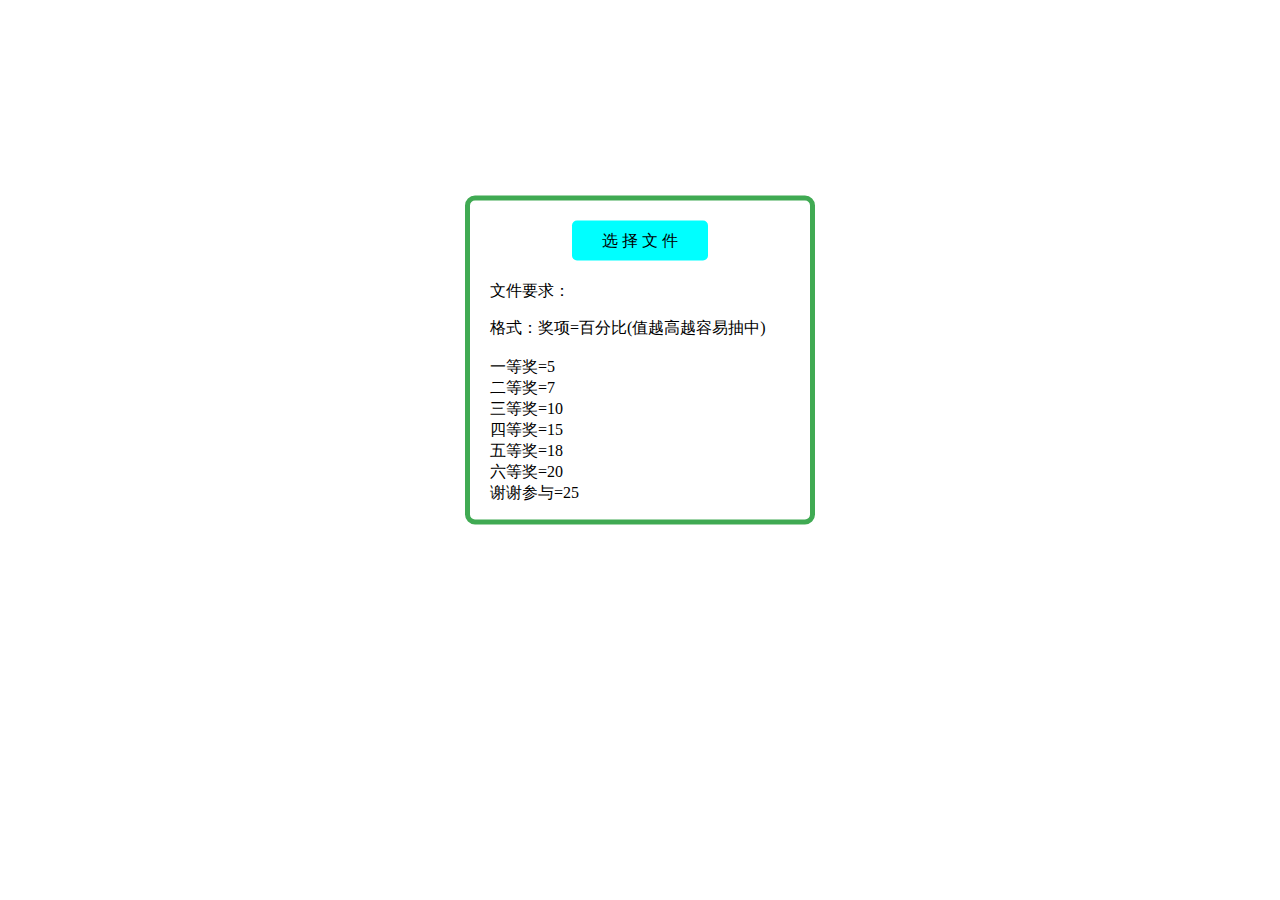
<file: 幸运转盘/index.html>
<!DOCTYPE html>
<html>
<head>
    <meta charset="UTF-8">
    <title>幸运转盘</title>
    <link rel="stylesheet" href="css/style.css">
    <script src="js/fun.js"></script>
</head>
<body>
    <div id="fileBox" class="frame center">
        <a class="btn no-select">
            <input type="file" accept=".txt" onchange="getFileDate(event)">选 择 文 件
        </a>
        <div id="describe">
            <p>文件要求：</p>
            <p>
                格式：奖项=百分比(值越高越容易抽中)<br>
                <br>
                一等奖=5<br>
                二等奖=7<br>
                三等奖=10<br>
                四等奖=15<br>
                五等奖=18<br>
                六等奖=20<br>
                谢谢参与=25
            </p>
        </div>
    </div>

    <div id="canvasBox" class="no-select hide">
        <canvas id="plate" width="600" height="600">
            浏览器不支持！
        </canvas>
        <canvas id="pointer" width="200" height="200">
            浏览器不支持！
        </canvas>
        <button id="btn">开始</br>抽奖</button>
    </div>
    <script>
        window.alert = function (str) {
            let alertBox = document.createElement("div");
            alertBox.id = "alertBox";
            alertBox.className = "frame center no-select";

            let htmlStr = `
                <div id="title">抽奖结果</div>
                <div id="info">${ str }</div>
                <button class="btn" onclick="doOk()">确 定</button>
            `;
            alertBox.innerHTML = htmlStr;
            document.body.appendChild(alertBox);
            this.doOk = function(){
                document.body.removeChild(alertBox);
                // 重新使能按钮
                document.getElementById("btn").removeAttribute("disabled");
            };
            alertBox.focus();
        }
    </script>
</body>
</html>
</file>
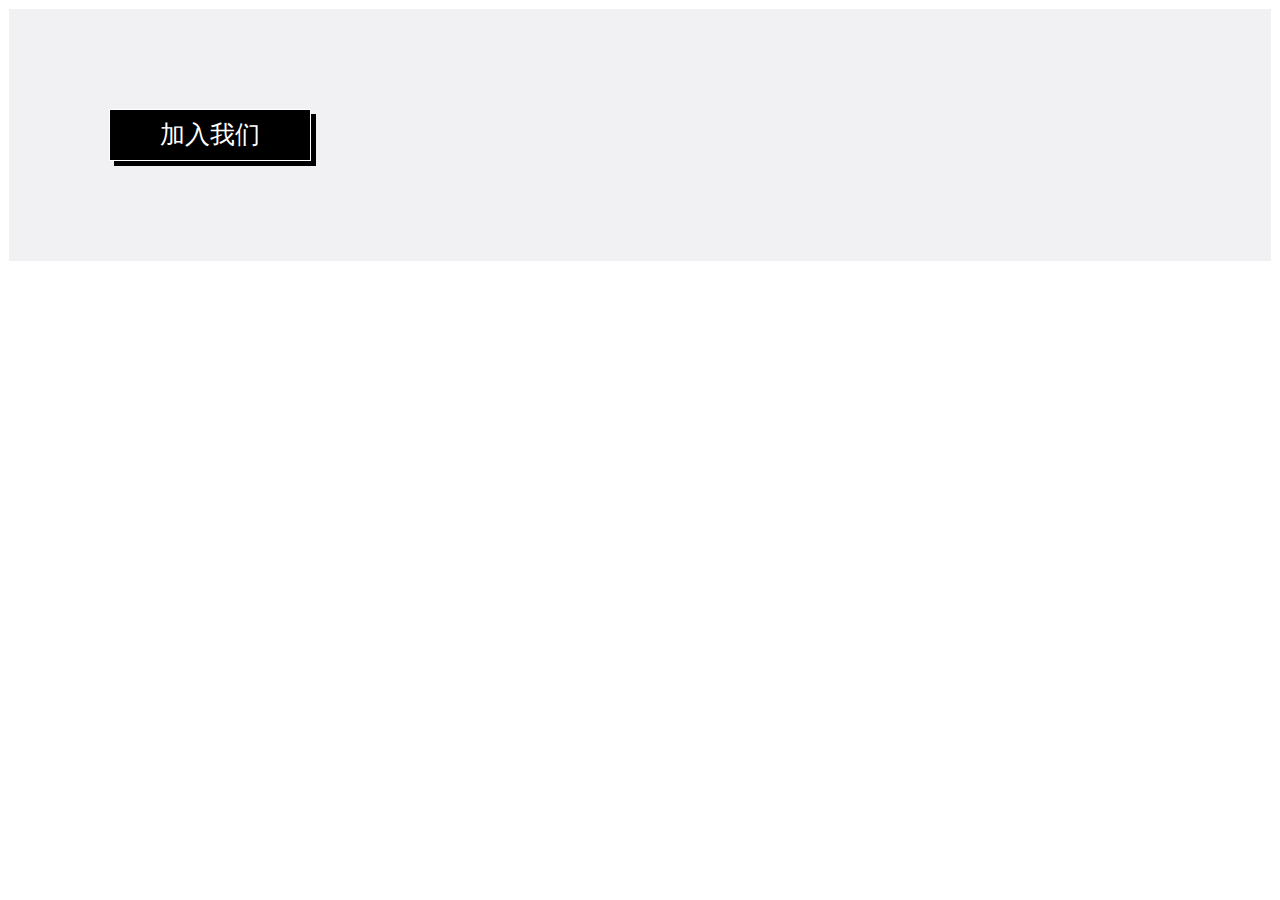
<file: joinusBtn.html>
<!DOCTYPE html>
<html lang="en">
<head>
	<meta charset="UTF-8">
	<meta name="viewport" content="width=device-width, initial-scale=1.0">
	<meta http-equiv="X-UA-Compatible" content="ie=edge">
	<title>joinusBtn</title>
	<style lang="" scoped>
		.simple{
			height: 100%;
			background-color: #f1f1f3;
			border: 1px solid #fff;
			box-sizing: border-box;
			position: relative;
		}
		.wrap {
			position: relative;
			width: 200px;
			height: 50px;
			margin: 100px;
			background-color: #000;
			/*display: flex;
			justify-content: center;
			align-items: center;*/
			font-size: 25px;
			border: 1px solid #fff;
			box-shadow: 5px 5px 0px #000;
			overflow: hidden;
		}
		.wrap span {
			position: absolute;
			z-index: 10;
			top: 8px;
			left: 50px;
			color: #fff;
		}
		.bgwt {
			position: absolute;
			height: 100%;
			width: 100%;
			top: 0;
			left: 0;
		}
		.wrap:hover .bgwt{
			background-color: #fff;
			transform-style: preserve-3d;
			/*transform: rotate3d(1, 1, 1, 360deg);*/
			/*transform: rotateZ(180deg);*/
			/*transform: rotateY(180deg);*/
			/*transform: translateX(20px);*/
			transform: skewX(120deg);/*倾斜*/
			transition: background-color,transform .7s ease-in;
		}
		.wrap:hover span{
			color: #000;
			transition: color 1s;
		}
		.tip {
			width: 30px;
			height: 30px;
			background-color: red;
			position: absolute;
			top: 100px;
			left: 100px;
			opacity: 0;
			transition: all 1s;
		}
		.simple:hover .tip{
			transform: rotate(400deg);
			opacity: 1;
			top: 50px;
			left: 50px;
		}
	</style>
</head>
<body>
	<div class="simple">
		<div class="tip"></div>
		<div class="wrap">
			<span>加入我们</span>
			<div class="bgwt"></div>
		</div>
	</div>
</body>
</html>
</file>
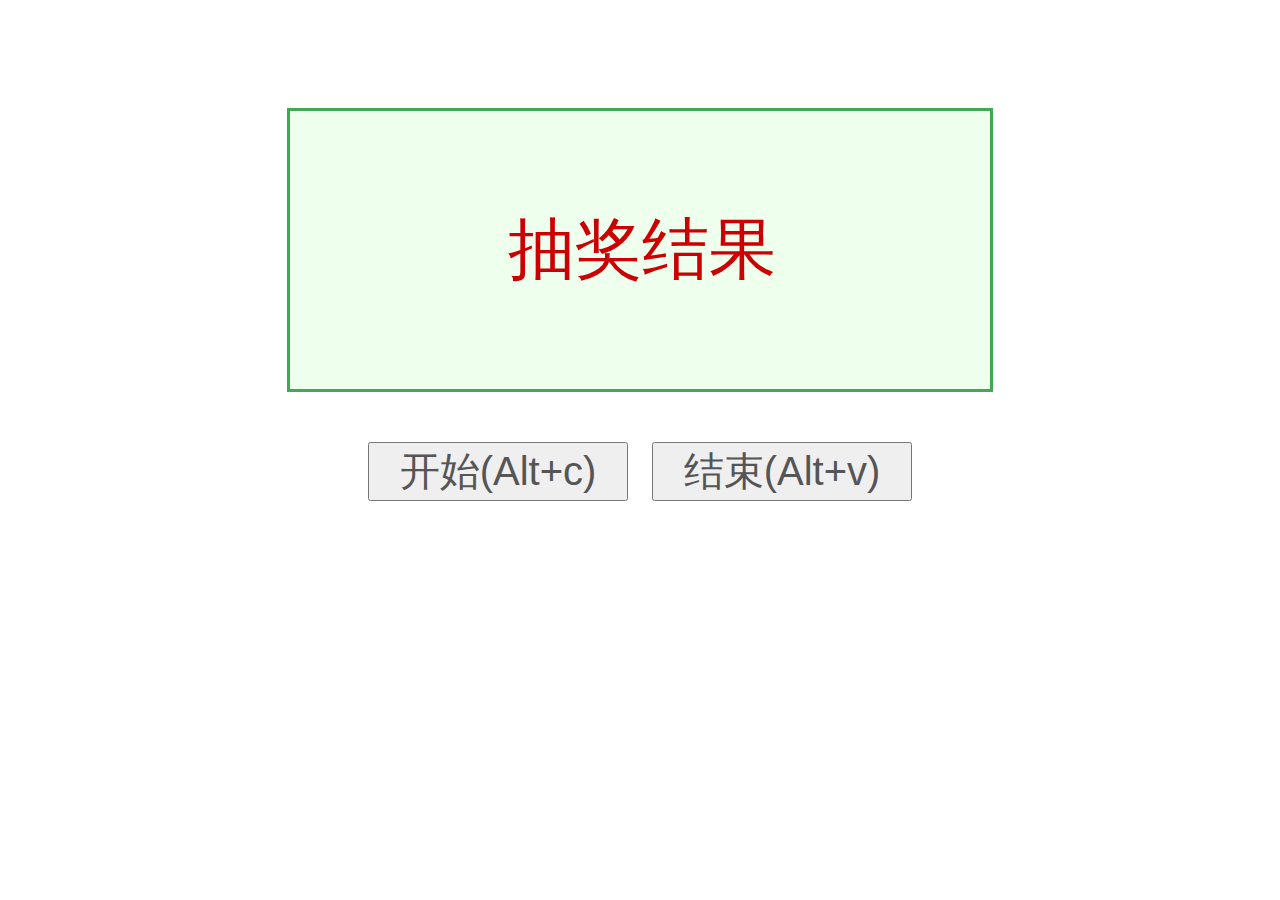
<file: 抽奖.html>
<!DOCTYPE html>
<html lang="en">
<head>
	<meta charset="UTF-8">
	<title> 抽奖活动 </title>
	<style type="text/css">
		body {
			padding-top: 100px;
			font: 12px "\5B8B\4F53", sans-serif;
			text-align: center;
		}
		.resultBox {
			width: 700px;
			margin: 0 auto;
			padding: 100px 0;
			border: 3px solid #40AA53;
			background: #efe;
			text-align: center;
		}
		.resultBox #result {
			width: 700px;
			color: #cc0000;
			font-size: 50pt;
			font-family: Verdana;
			text-align: center;
			border: none;
			outline: none;
			background: transparent;
		}
		.buttonBox {
			margin: 50px 0 0 0;
		}
		.buttonBox .btn{
			padding: 0 30px;
			margin: 0 10px;
			color: #555;
			font-family: "\5B8B\4F53", sans-serif;
			font-size: 40px;
			cursor: pointer;
		}
	</style>
</head>
<body>
	<script type="text/javascript">
		// 抽奖数据，以英文逗号分隔
		var allData = 
"101 高美玲,\
102 洪明霞,\
103 黄惠如,\
104 黄水菊,\
106 莫珊,\
107 谢水娟,\
108 蔡腾锐,\
109 陈峰,\
110 陈宏超,\
111 陈启理,\
112 陈志扬,\
113 邓俊钊,\
114 冯明章,\
115 辜锐森,\
116 何俊霖,\
117 黄德成,\
118 赖煜,\
119 黎周楚,\
120 李兵,\
122 李知行,\
123 练洪威,\
124 梁嘉城,\
125 粱键宇,\
126 林键圻,\
127 林毅,\
128 龙超艺,\
129 卢训璞,\
131 马群又,\
132 麦杰豪,\
133 孙瑞祖,\
134 田林杰,\
136 王凯,\
137 王仲泰,\
138 温星宇,\
139 吴景童,\
140 吴雷,\
141 谢朗星,\
142 徐旭辉,\
143 翟啟宏,\
144 张民翔,\
145 张全康,\
146 张伟超,\
147 郑灿佳,\
148 朱书龙,\
149 闫帅帅,\
201 陈纪璇,\
202 陈嘉慧,\
203 代欣,\
204 宋百麒,\
205 余秋媚,\
206 郑敏华,\
207 周静,\
208 蔡树豪,\
209 陈超文,\
210 陈佳铭,\
211 陈明锋,\
212 陈展辉,\
213 戴文仲,\
215 范文富,\
216 冯豪冲,\
217 黄康,\
218 黄一恒,\
219 基圣磊,\
220 赖文进,\
221 黎炽锋,\
222 李耀雄,\
223 梁万安,\
224 林勇健,\
225 林煜斌,\
226 刘付坤,\
227 马文强,\
228 马镇华,\
229 倪俊俊,\
230 潘敏开,\
231 孙祁,\
232 韦桂锋,\
233 魏董斌,\
234 吴昊,\
235 伍宏经,\
236 薛虎,\
238 杨立发,\
239 叶博仁,\
241 易显君,\
242 张英鹏,\
243 章厅,\
244 赵垒垒,\
246 邹子文,\
251 李垚昌";

		// 分隔字符串，将数据存入数组
		var allDataArr = allData.split(",");
		// 数组长度
		var num = allDataArr.length - 1;
		// 定时器id
		var timer;

		/**
		 * "开始"按钮点击事件处理程序
		 * @return none
		 */
		function start() {
			// 避免重复点击时生成多个定时器，每次都先清除再生成
			clearInterval(timer);
			// 随机数据变换速度，越小变换速度越快
			timer = setInterval("changeData()", 46);
		}

		/**
		 * "结束"按钮点击事件处理程序
		 * @return none
		 */
		function stop() {
			clearInterval(timer);
			blockData();
			console.log(allDataArr.length);
		}

		/**
		 * 改变数据
		 * @return none
		 */
		function changeData() {
			document.getElementById('result').value = allDataArr[getRandromNum(0, num)];
		}

		/**
		 * 产生随机数
		 * @param  {number} min 最小值
		 * @param  {number} max 最大值
		 * @return {number}     范围在[min, max)的随机数
		 */
		function getRandromNum(min, max) {
			return parseInt(Math.random()*(max-min+1));
		}

		/**
		 * 去掉已经被选中过的数据，避免在下次抽取中抽到
		 * 刷新页面可以重置
		 * @return none
		 */
		function blockData() {
			// 去掉中间的
			allData = allData.replace(document.getElementById('result').value, "").replace(",,", ",");
			// 去掉第一个的 ,
			if (allData.substr(0, 1) == ",") {
				allData = allData.substr(1, allData.length);
			}
			// 去掉最后一个的 ,
			if (allData.substr(allData.length-1, 1) == ",") {
				allData = allData.substring(0, allData.length-1);
			}
			allDataArr = allData.split(",");
			num = allDataArr.length-1;
		}
	</script>
	<div class="resultBox">
		<input type="text" id="result" value="抽奖结果">
	</div>
	<div class="buttonBox">
		<button class="btn" onclick="start()"  accessKey="c">开始(Alt+c)</button>
		<button class="btn" onclick="stop()" accesskey="v">结束(Alt+v)</button>
	</div>
</body>
</html>
</file>
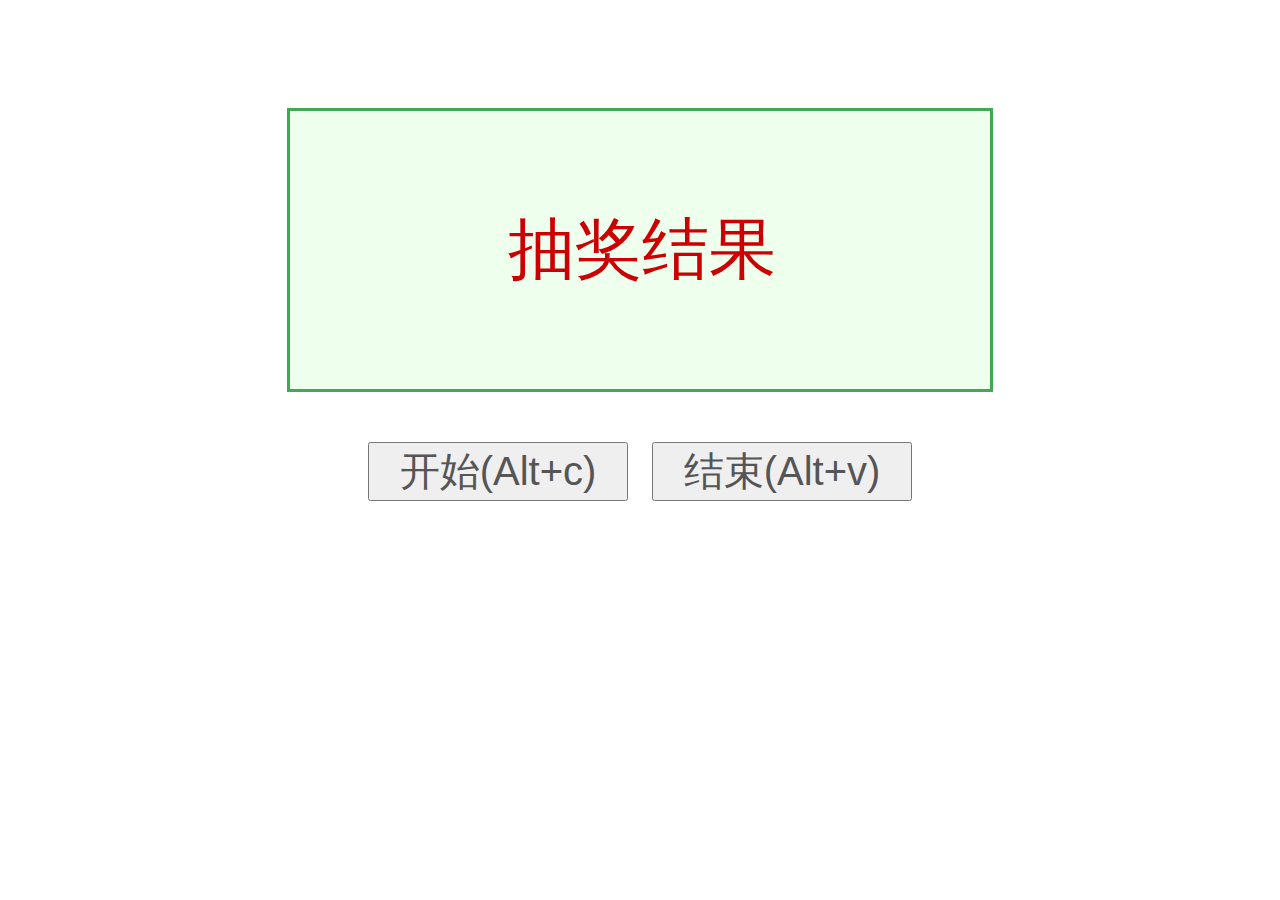
<file: 随机抽奖.html>
<!DOCTYPE html>
<html>
<head>
	<meta charset="UTF-8">
	<title>随机抽奖</title>
	<style type="text/css">
		body {
			padding-top: 100px;
			font: 12px "\5B8B\4F53", sans-serif;
			text-align: center;
		}
		.resultBox {
			width: 700px;
			margin: 0 auto;
			padding: 100px 0;
			border: 3px solid #40AA53;
			background: #efe;
			text-align: center;
		}
		.resultBox #result {
			width: 700px;
			color: #cc0000;
			font-size: 50pt;
			font-family: Verdana;
			text-align: center;
			border: none;
			outline: none;
			background: transparent;
		}
		.buttonBox {
			margin: 50px 0 0 0;
		}
		.buttonBox .btn{
			padding: 0 30px;
			margin: 0 10px;
			color: #555;
			font-family: "\5B8B\4F53", sans-serif;
			font-size: 40px;
			cursor: pointer;
		}
	</style>
</head>
<body>
	<script type="text/javascript">
		// 抽奖数据，以英文逗号分隔
		var allData = 
"101 高美玲,\
102 洪明霞,\
103 黄惠如,\
104 黄水菊,\
106 莫珊,\
107 谢水娟,\
108 蔡腾锐,\
109 陈峰,\
110 陈宏超,\
111 陈启理,\
112 陈志扬,\
113 邓俊钊,\
114 冯明章,\
115 辜锐森,\
116 何俊霖,\
117 黄德成,\
118 赖煜,\
119 黎周楚,\
120 李兵,\
122 李知行,\
123 练洪威,\
124 梁嘉城,\
125 粱键宇,\
126 林键圻,\
127 林毅,\
128 龙超艺,\
129 卢训璞,\
131 马群又,\
132 麦杰豪,\
133 孙瑞祖,\
134 田林杰,\
136 王凯,\
137 王仲泰,\
138 温星宇,\
139 吴景童,\
140 吴雷,\
141 谢朗星,\
142 徐旭辉,\
143 翟啟宏,\
144 张民翔,\
145 张全康,\
146 张伟超,\
147 郑灿佳,\
148 朱书龙,\
149 闫帅帅,\
201 陈纪璇,\
202 陈嘉慧,\
203 代欣,\
204 宋百麒,\
205 余秋媚,\
206 郑敏华,\
207 周静,\
208 蔡树豪,\
209 陈超文,\
210 陈佳铭,\
211 陈明锋,\
212 陈展辉,\
213 戴文仲,\
215 范文富,\
216 冯豪冲,\
217 黄康,\
218 黄一恒,\
219 基圣磊,\
220 赖文进,\
221 黎炽锋,\
222 李耀雄,\
223 梁万安,\
224 林勇健,\
225 林煜斌,\
226 刘付坤,\
227 马文强,\
228 马镇华,\
229 倪俊俊,\
230 潘敏开,\
231 孙祁,\
232 韦桂锋,\
233 魏董斌,\
234 吴昊,\
235 伍宏经,\
236 薛虎,\
238 杨立发,\
239 叶博仁,\
241 易显君,\
242 张英鹏,\
243 章厅,\
244 赵垒垒,\
246 邹子文,\
251 李垚昌";

		// 分隔字符串，将数据存入数组
		var allDataArr = allData.split(",");
		// 数组长度
		var num = allDataArr.length - 1;
		// 定时器id
		var timer;

		/**
		 * "开始"按钮点击事件处理程序
		 * @return none
		 */
		function start() {
			// 避免重复点击时生成多个定时器，每次都先清除再生成
			clearInterval(timer);
			// 随机数据变换速度，越小变换速度越快
			timer = setInterval("changeData()", 46);
		}

		/**
		 * "结束"按钮点击事件处理程序
		 * @return none
		 */
		function stop() {
			clearInterval(timer);
			blockData();
			console.log(allDataArr.length);
		}

		/**
		 * 改变数据
		 * @return none
		 */
		function changeData() {
			document.getElementById('result').value = allDataArr[getRandromNum(0, num)];
		}

		/**
		 * 产生随机数
		 * @param  {number} min 最小值
		 * @param  {number} max 最大值
		 * @return {number}     范围在[min, max)的随机数
		 */
		function getRandromNum(min, max) {
			return parseInt(Math.random()*(max-min+1));
		}

		/**
		 * 去掉已经被选中过的数据，避免在下次抽取中抽到
		 * 刷新页面可以重置
		 * @return none
		 */
		function blockData() {
			// 去掉中间的
			allData = allData.replace(document.getElementById('result').value, "").replace(",,", ",");
			// 去掉第一个的 ,
			if (allData.substr(0, 1) == ",") {
				allData = allData.substr(1, allData.length);
			}
			// 去掉最后一个的 ,
			if (allData.substr(allData.length-1, 1) == ",") {
				allData = allData.substring(0, allData.length-1);
			}
			allDataArr = allData.split(",");
			num = allDataArr.length-1;
		}
	</script>
	<div class="resultBox">
		<input type="text" id="result" value="抽奖结果">
	</div>
	<div class="buttonBox">
		<button class="btn" onclick="start()"  accessKey="c">开始(Alt+c)</button>
		<button class="btn" onclick="stop()" accesskey="v">结束(Alt+v)</button>
	</div>
</body>
</html>
</file>
<file: 幸运转盘/css/style.css>
.display {display: block;}
.hide {display: none;}
.no-select {
    -webkit-user-select: none;
    -moz-user-select: none;
    -ms-user-select: none;
    user-select: none;
}
.frame {
    width: 300px;
    padding: 0 20px;
    border: 5px solid #40AA53;
    border-radius: 10px;
    background-color: #fff;
}
.center {
    position: absolute;
    top: 50%;
    left: 50%;
    transform: translate(-50%, -50%);
}
.btn {
    line-height: 40px;
    padding: 0 30px;
    border-radius: 5px;
    background-color: #0ff;
    overflow: hidden;
    outline: none;
    border: none;
    font-size: 16px;
}

html, body {
    margin: 0;
    padding: 0;
    width: 100%;
    height: 100%;
}
/* 文件选择框样式 */
#fileBox {
    top: 40%;
    text-align: center;
    padding-top: 20px;
}
#fileBox a {
    display: inline-block;
    position: relative;
}
input[type=file] {
    position: absolute;
    top: 0;
    bottom: 0;
    right: 0;
    opacity: 0;
    cursor: pointer;
}
#describe {
    text-align: start;
}

/* 转盘样式 */
#canvasBox {
    width: 600px;
    height: 600px;
    margin: 50px auto;
    position: relative;
}
#plate {
    transform-origin: 50% 50%;
}
#pointer {
    position: absolute;
    top: 50%;
    left: 50%;
}
#btn {
    width: 100px;
    height: 100px;
    border: 0;
    padding: 0;
    background-color: transparent;
    border-radius: 50%;
    outline: none;
    font-size: 25px;
    color: #fff;
    line-height: 30px;
    position: absolute;
    top: 50%;
    left: 50%;
    transform: translate(-50%, -50%);
}

/* 弹出框样式 */
#alertBox {
    text-align: center;
    top: 40%;
}
#alertBox #title {
    line-height: 60px;
}
#alertBox #info {
    line-height: 80px;
    border-top: 1px solid #40AA53;
    border-bottom: 1px solid #40AA53;
}
#alertBox button {
    margin: 10px 0;
}
</file>
